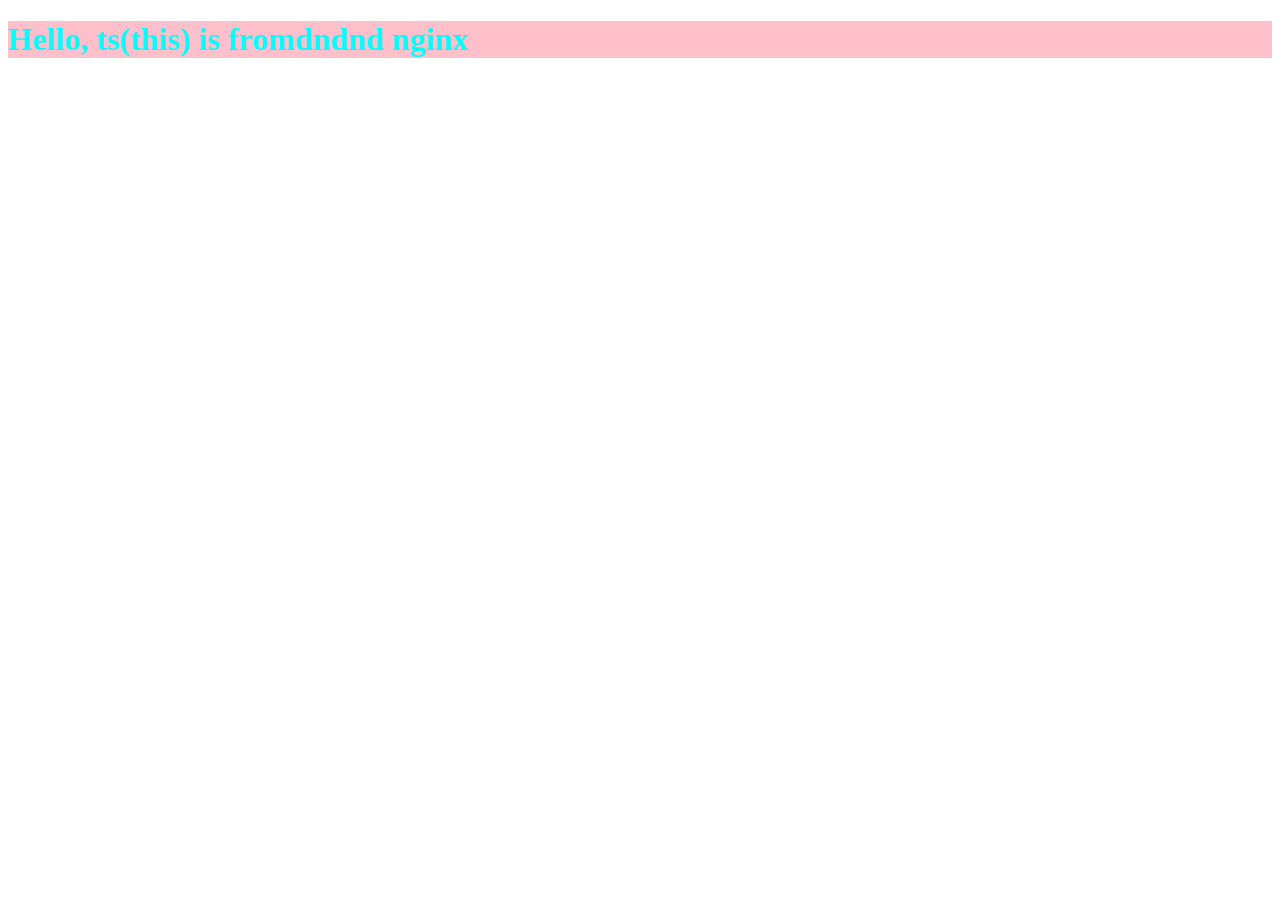
<file: index.html>
<!DOCTYPE html>
<html lang="en">
<head>
    <meta charset="UTF-8">
    <meta name="viewport" content="width=device-width, initial-scale=1.0">
    <title>My NGINX project</title>
    <link rel="stylesheet" href="./styles.css">
</head>
<body>
    <h1>Hello, ts(this) is fromdndnd nginx</h1>
    
</body>
</html>
</file>
<file: styles.css>
h1{
    background-color: pink;
    color:aqua;
}
</file>
